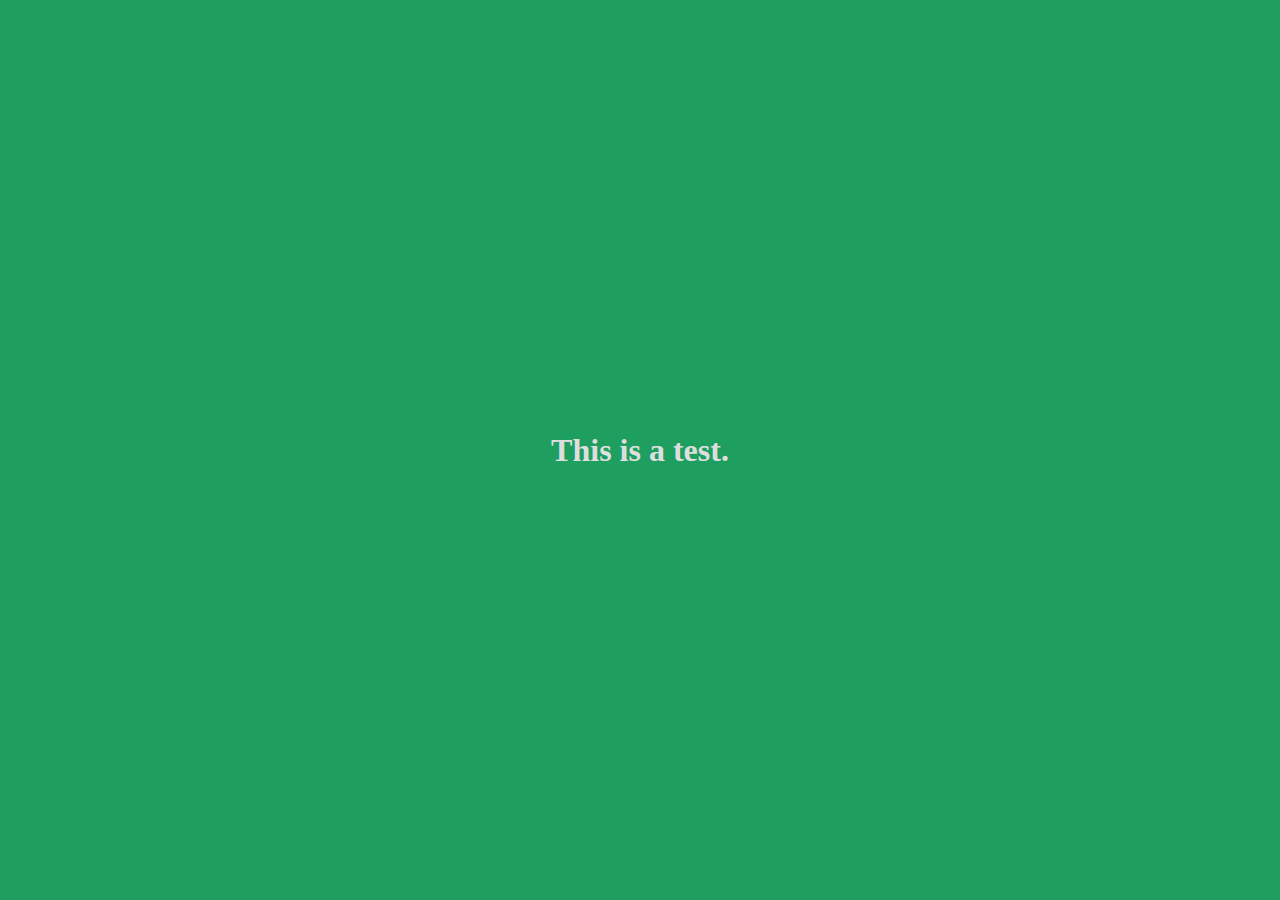
<file: 2/index.html>
<!DOCTYPE html>
<html lang="en">
<head>
    <meta charset="UTF-8">
    <title>Title</title>
    <script src="https://cdnjs.cloudflare.com/ajax/libs/jquery/3.6.3/jquery.min.js" integrity="sha512-STof4xm1wgkfm7heWqFJVn58Hm3EtS31XFaagaa8VMReCXAkQnJZ+jEy8PCC/iT18dFy95WcExNHFTqLyp72eQ==" crossorigin="anonymous" referrerpolicy="no-referrer"></script>
    <link rel="stylesheet" href="style.css">
</head>
<body>
<div class="container">
<h1 id="text">This is a test.</h1>
</div>
    <script src="script.js"></script>
</body>
</html>
</file>
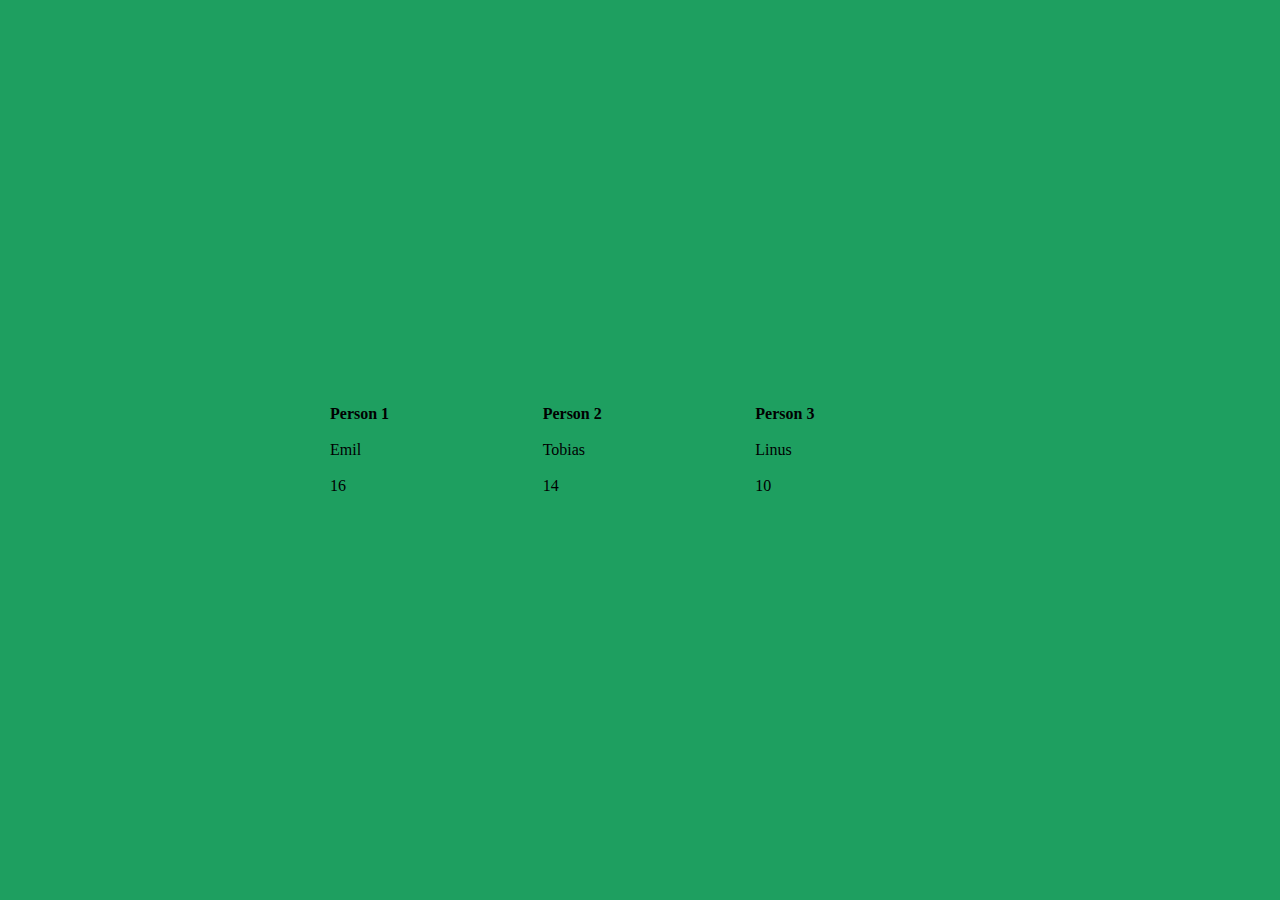
<file: 4/index.html>
<!DOCTYPE html>
<html lang="en">
<head>
    <meta charset="UTF-8">
    <title>Title</title>
    <script src="https://cdnjs.cloudflare.com/ajax/libs/jquery/3.6.3/jquery.min.js" integrity="sha512-STof4xm1wgkfm7heWqFJVn58Hm3EtS31XFaagaa8VMReCXAkQnJZ+jEy8PCC/iT18dFy95WcExNHFTqLyp72eQ==" crossorigin="anonymous" referrerpolicy="no-referrer"></script>
    <link rel="stylesheet" href="style.css">
</head>
<body>
<div class="container">
    <div style="width: 50%">
    <table style="width:100%">
        <tr>
            <th>Person 1</th>
            <th>Person 2</th>
            <th>Person 3</th>
        </tr>
        <tr>
            <td>Emil</td>
            <td>Tobias</td>
            <td>Linus</td>
        </tr>
        <tr>
            <td>16</td>
            <td>14</td>
            <td>10</td>
        </tr>
    </table>
    </div>
</div>
    <script src="script.js"></script>
</body>
</html>
</file>
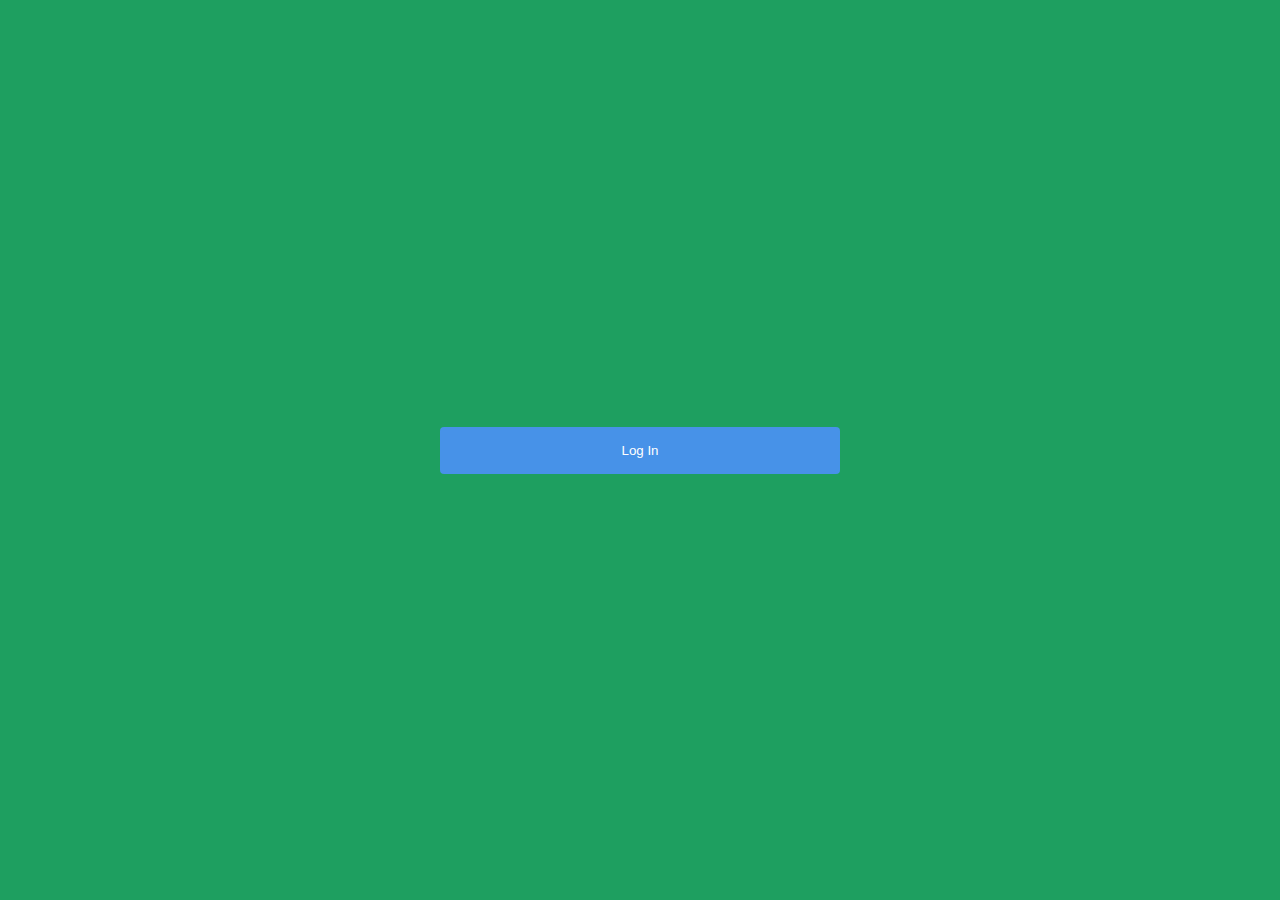
<file: 5/index.html>
<!DOCTYPE html>
<html lang="en">
<head>
    <meta charset="UTF-8">
    <title>Title</title>
    <script src="https://cdnjs.cloudflare.com/ajax/libs/jquery/3.6.3/jquery.min.js" integrity="sha512-STof4xm1wgkfm7heWqFJVn58Hm3EtS31XFaagaa8VMReCXAkQnJZ+jEy8PCC/iT18dFy95WcExNHFTqLyp72eQ==" crossorigin="anonymous" referrerpolicy="no-referrer"></script>
    <link rel="stylesheet" href="style.css">
</head>
<body>
<div class="container">
    <button id="btn">Log In</button>
</div>
    <script src="script.js"></script>
</body>
</html>
</file>
<file: 2/style.css>
*{
    margin: 0;
    padding: 0;
    box-sizing: border-box;
}

.container{
    display: flex;
    justify-content: center;
    align-items: center;
    height: 100vh;
    background: #1e9f60;
    color: #dedede;
}
</file>
<file: 4/style.css>
*{
    margin: 0;
    padding: 0;
    box-sizing: border-box;
}

.container{
    display: flex;
    justify-content: center;
    align-items: center;
    height: 100vh;
    background: #1e9f60;
    text-align: left;
}
td,th{
  padding: 0.5rem;
}
</file>
<file: 5/style.css>
*{
    margin: 0;
    padding: 0;
    box-sizing: border-box;
}

.container{
    display: flex;
    justify-content: center;
    align-items: center;
    height: 100vh;
    background: #1e9f60;
}
#btn{
    background: #4792e8;
    border-radius: 0.25rem;
    padding: 1rem;
    width: 400px;
    outline: none;
    border: none;
    color: white;
}
#btn:hover{
    transition: 0.25s;
    background: #2b7bda;
}
</file>
